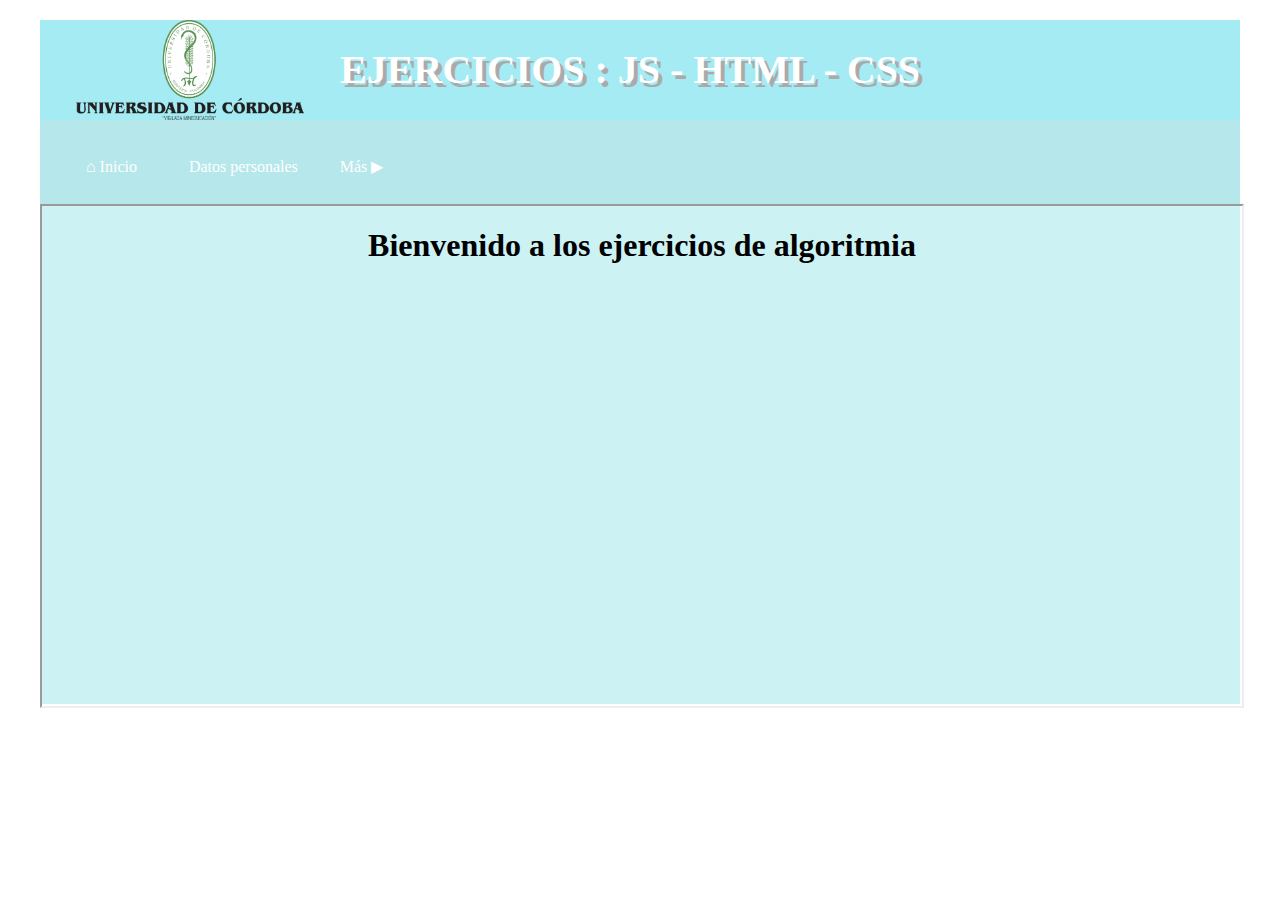
<file: index.html>
<!DOCTYPE html>
<html lang="en">
<head>
    <meta charset="UTF-8">
    <meta name="viewport" content="width=device-width, initial-scale=1.0">
    <LINK REL=StyleSheet HREF="CssRrincipal/style.css" TYPE="text/css"> 
    <title>PÁGINA PRINCIPAL</title>
</head>
<body>

   <main>
        <header>
            <section class="logo">
            </section>

            <section class="titulo">
                EJERCICIOS : JS - HTML - CSS
            </section>  
       </header>

       <section class="seccion1">
          <div class="navbar">
                   <div class="estilo_menu" class="navbar">
                     <a href="presentacion.html" target="contenido" class="active" href="javascript:void(0)">⌂ Inicio</a>
                      <a href="algoritmos/personal/index.html" target="contenido">Datos personales</a>
                        <div class="dropdown">
                            <button class="dropbtn"> Más ▶
                             <i class="fa fa-caret-down"></i>
                            </button>
                                <div class="dropdown-content">
                                 <a href="algoritmos/ejercicio4/index.html" target="contenido">Área del círculo</a>
                                 <a href="algoritmos/ejercicio2/index.html" target="contenido">Área del triangulo</a></p>
                                 <a href="./algoritmos/ejercicio3/index.html" target="contenido">Multiplicación</a></p>
                                 <a href="algoritmos/ejercicio1/index.html" target="contenido">Suma de números</a>
                                </div>
                        </div> 
                   </div> 
            </div> 
       </section>
       
       <section class="seccion2">
          <iframe src="presentacion.html" name="contenido" width="100%" height="100%"></iframe>
      </section>
      
   </main>
</body>
</html>
</file>
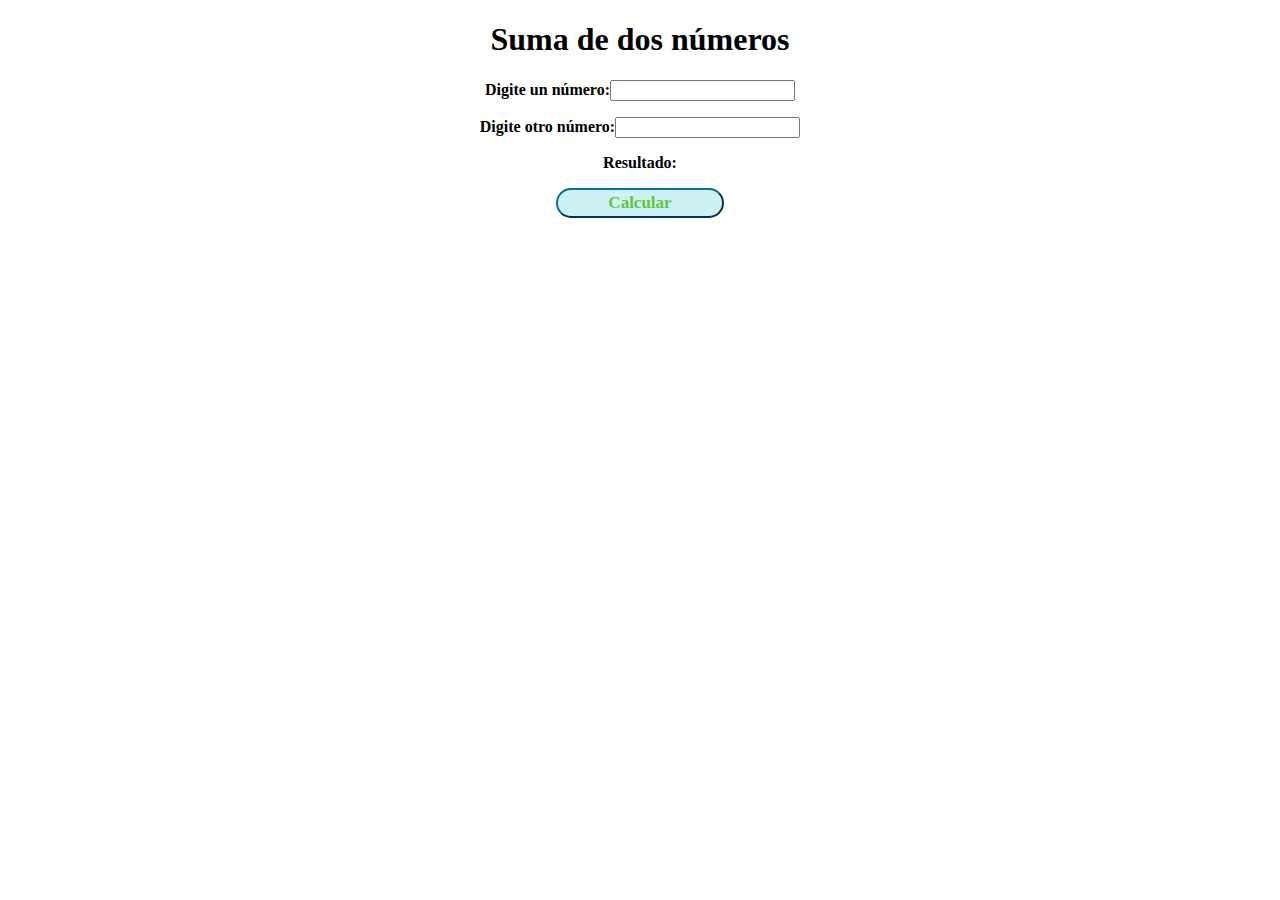
<file: algoritmos/ejercicio1/index.html>
<!DOCTYPE html>
<html lang="en">
<head>
    <meta charset="UTF-8">
    <meta name="viewport" content="width=device-width, initial-scale=1.0">
    <LINK REL=StyleSheet HREF="styele.css" TYPE="text/css"> 
    <title>Document</title>
</head>
<body><CENTER>
    <h1>Suma de dos números</h1>
    <p><label><b>Digite un número:</label><input id="n1" type="number"></p>
    <p><label><b>Digite otro número:</label><input id="n2" type="number"></p>
    <p><label><b>Resultado:  <b class="color">  </class><span id="resultado"></span></label></p>
   <button onclick="suma()" class="button"><b>Calcular</b></button>
    <script src="codigo.js"></script>
</CENTER>
</body>
</html>
</file>
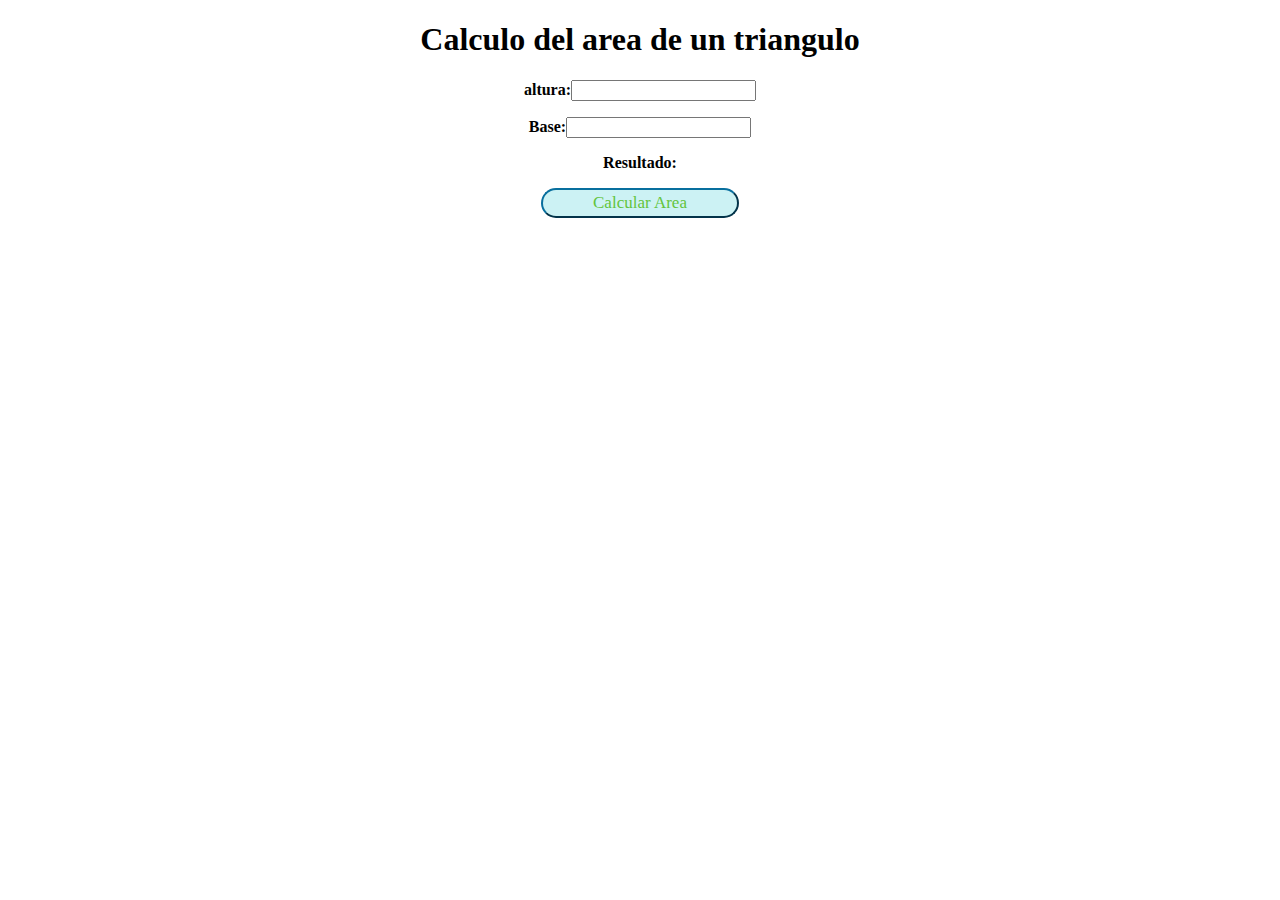
<file: algoritmos/ejercicio2/index.html>
<!DOCTYPE html>
<html lang="en">
<head>
    <meta charset="UTF-8">
    <meta name="viewport" content="width=device-width, initial-scale=1.0">
    <LINK REL=StyleSheet HREF="styele.css" TYPE="text/css"> 
    <title>Document</title>
</head>
<body>
<CENTER>
    <h1>Calculo del area de un triangulo</h1>
    <script src="codigo.js"></script>
    <p><label><b>altura:</b></label><input id="altura" type="number"></p>
    <p><label><b>Base:</b></label><input id="base" type="number"></p>
    <p><label><b>Resultado:  <b class="color"></class><span id="resultado"></span></label></p>    
    <button onclick="area()" class="button">Calcular Area</button>
    </script>
</CENTER>
</body>
</html>
</file>
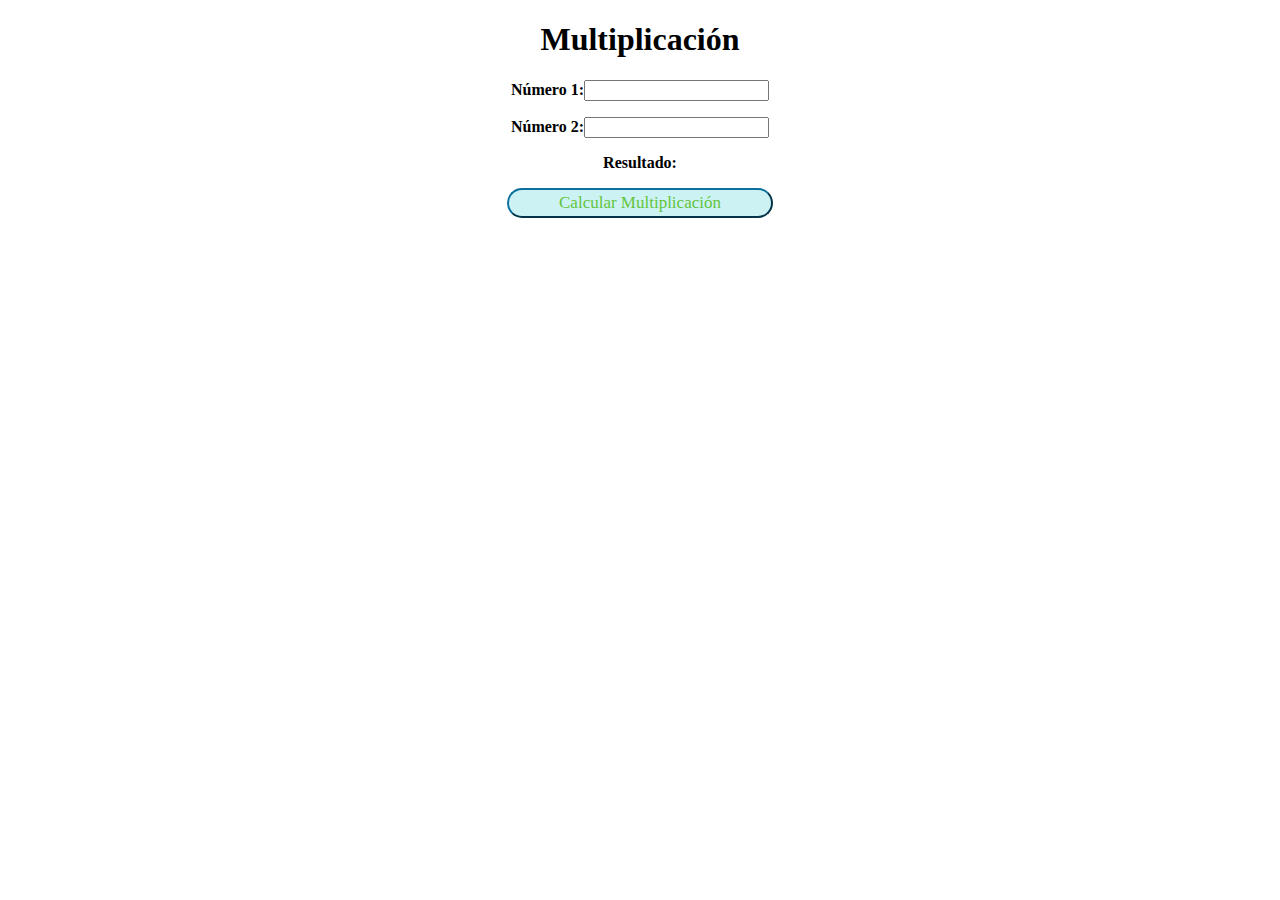
<file: algoritmos/ejercicio3/index.html>
<!DOCTYPE html>
<html lang="en">
<head>
    <meta charset="UTF-8">
    <meta http-equiv="X-UA-Compatible" content="IE=edge">
    <meta name="viewport" content="width=device-width, initial-scale=1.0">
    <LINK REL=StyleSheet HREF="styele.css" TYPE="text/css"> 
    <title>Document</title>
</head>
<body>
    <CENTER>
        <h1>Multiplicación</h1>
        <script src="codigo.js"></script>
        <p><label><b>Número 1:</b></label><input id="N1" type="number"></p>
        <p><label><b>Número 2:</b></label><input id="N2" type="number"></p>
        <p><label><b>Resultado:  <b class="color"></class><span id="resultado"></span></label></p>    
        <button onclick="multiplicar()" class="button">Calcular Multiplicación</button>
        </script>
    </CENTER>
</body>
</html>
</file>
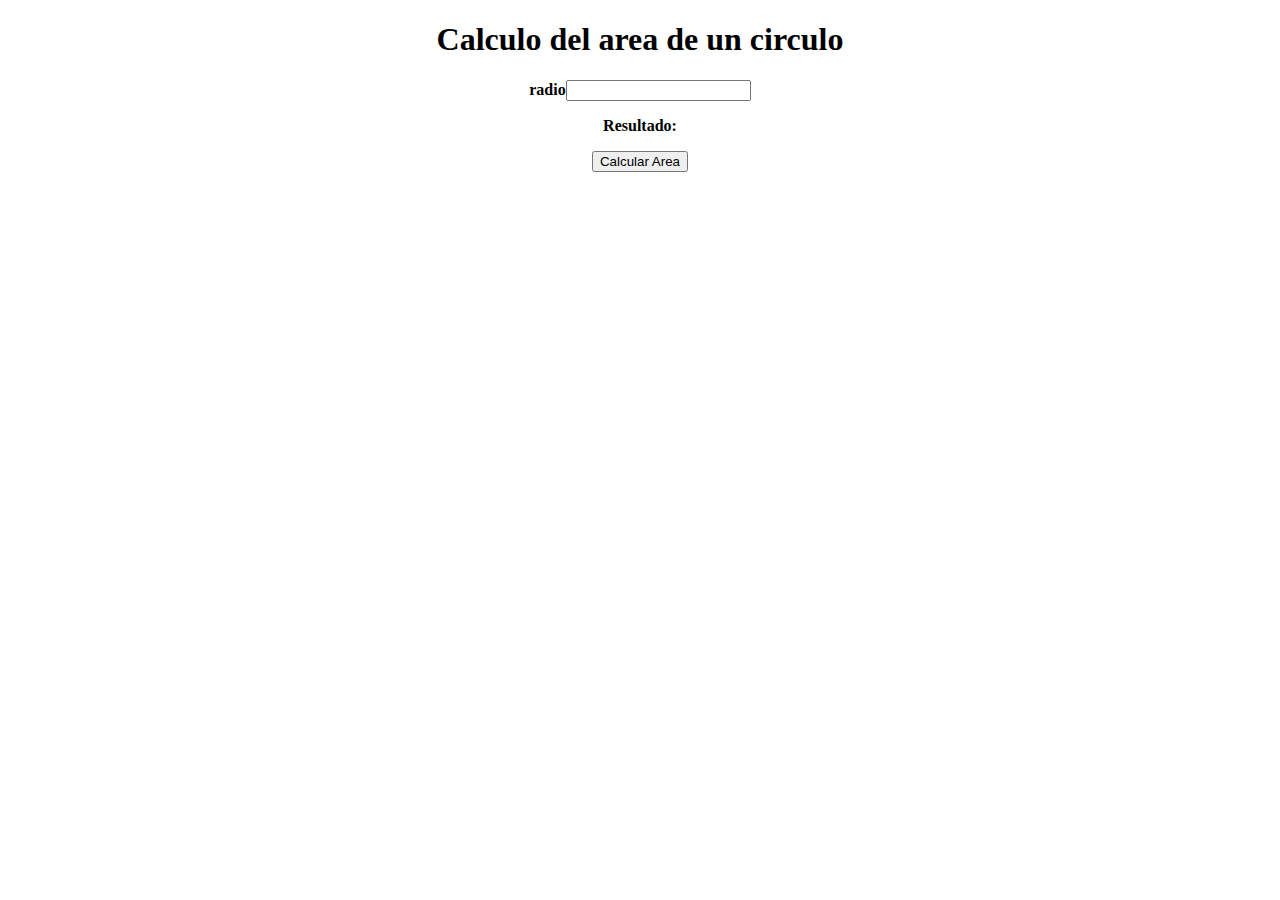
<file: algoritmos/ejercicio4/index.html>
<!DOCTYPE html>
<html lang="en">
<head>
    <meta charset="UTF-8">
    <meta http-equiv="X-UA-Compatible" content="IE=edge">
    <meta name="viewport" content="width=device-width, initial-scale=1.0">
    <title>Document</title>
</head>
<body><center>
    <h1>Calculo del area de un circulo</h1>
    <script src="codigo.js"></script>
    <p><label><b>radio</b></label><input id="N1" type="number"></p>
   
    <p><label><b>Resultado: </label> <b class="color"></class><span id="resultado"></span></p>    
    <button onclick="area()" class="button">Calcular Area</button>
    </script>
</center>
</body>
</html>
</file>
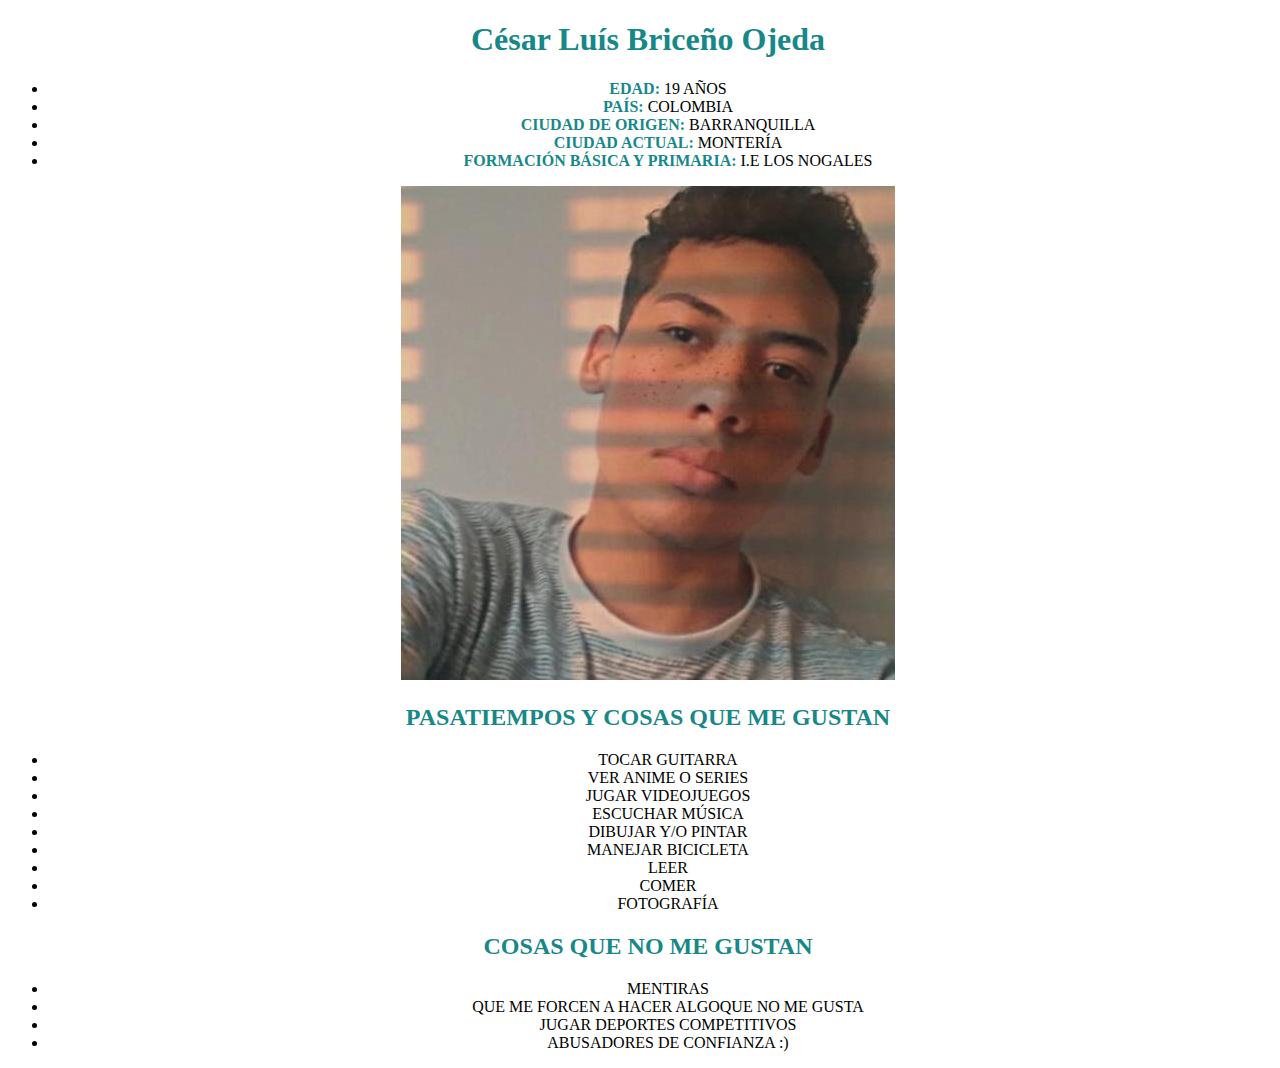
<file: algoritmos/personal/index.html>
<!DOCTYPE html>
<html lang="en">
<head>
    <meta charset="UTF-8">
    <meta http-equiv="X-UA-Compatible" content="IE=edge">
    <meta name="viewport" content="width=device-width, initial-scale=1.0">
    <title> Mi presentación</title>
    <link rel="stylesheet" href="../personal/CSS/StylePersonal.css">
</head>
<body> 
    <header>
            <section>
                    <h1> César Luís Briceño Ojeda</h1>
                        <nav>       
                             <ul>
                                   <LI><b>EDAD:</b> 19 AÑOS</LI>
                                   <LI><b>PAÍS:</b> COLOMBIA</LI>
                                   <LI><b>CIUDAD DE ORIGEN:</b> BARRANQUILLA</LI>
                                   <LI><b>CIUDAD ACTUAL:</b>  MONTERÍA</LI>
                                   <LI><b>FORMACIÓN BÁSICA Y PRIMARIA:</b>  I.E LOS NOGALES</LI>
                
                             </ul>
                        </nav>
            </section>
<img src="Img/Foto.jpg" aling="center">

    </header>
    <main>
        <article>
            <h2>PASATIEMPOS Y COSAS QUE ME GUSTAN</h2>
            <section>
                <UL>
                   <LI>TOCAR GUITARRA</LI>
                   <LI>VER ANIME O SERIES</LI>
                   <li> JUGAR VIDEOJUEGOS </li>
                   <LI>ESCUCHAR MÚSICA</LI>
                   <LI>DIBUJAR Y/O PINTAR</LI>
                   <LI>MANEJAR BICICLETA</LI>
                   <LI>LEER</LI>
                   <LI>COMER</LI>
                   <LI>FOTOGRAFÍA</LI>
                </UL>
            </section> 
        </article>
        <article>
            <h2>COSAS QUE NO ME GUSTAN</h2>
            <section>
                <UL>
                    <LI>MENTIRAS</LI>
                    <LI>QUE ME FORCEN A HACER ALGOQUE NO ME GUSTA</LI>
                    <LI>JUGAR DEPORTES COMPETITIVOS</LI>
                    <LI>ABUSADORES DE CONFIANZA :)</LI>
                </UL>
            </section>
        </article>
    </main>
</body>
</html>
</file>
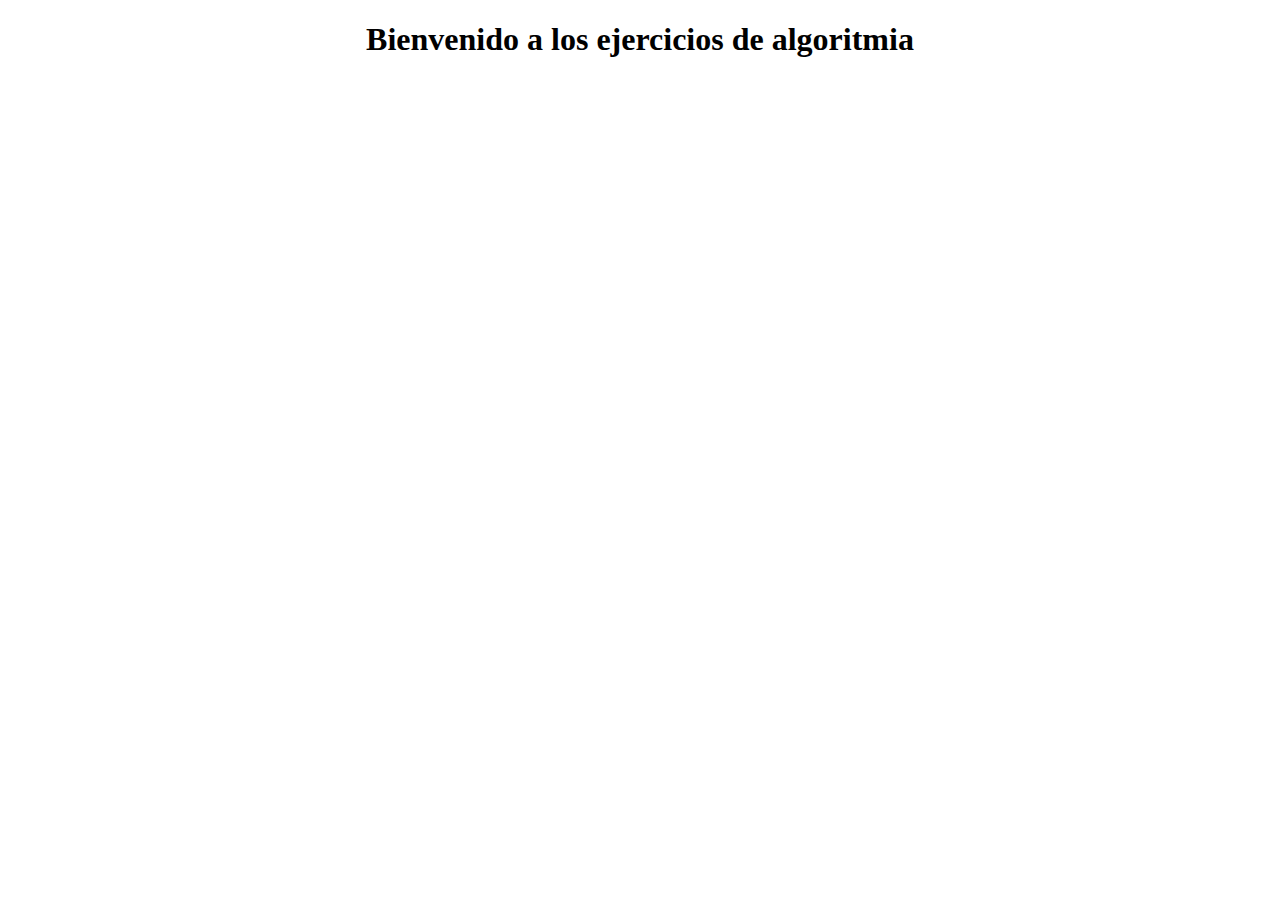
<file: presentacion.html>
<!DOCTYPE html>
<html lang="en">
<head>
    <meta charset="UTF-8">
    <meta name="viewport" content="width=device-width, initial-scale=1.0">
    <title>Document</title>
</head>
<body>  
         <center><h1>Bienvenido a los ejercicios de algoritmia</h1></center>  
</body>
</html>
</file>
<file: CssRrincipal/style.css>
/* regla general para todos el documentos */
*{  
    margin: 0em; /*magen */
    padding: 0em;
}

main{
    width: 1200px; /* ancho de main */
    margin: auto; /*magenes automaticos */
}
/* menú de opciones*/
.seccion1{
   background-color:  #b6e7eb;
   height: 20%;
   width: 100%;
   float: left;
   line-height: 50px; /*brinda espacio entre el contenido y la línea del margen*/
}

.estilo_menu{
   margin-left: 20px;    
   margin-top: 10px;
} 
/*aquí se muestra el contenido*/
.seccion2{
    background-color: #ccf2f4;
    height: 500px;
    width: 100%;
    float: left;
 }

header{
    height: 100px;
    width: 1200px;
    margin-top: 20px;   
}

.logo{
    width: 25%;
    background-color: #a4ebf3;
    text-align:right;
    height: 100px;
    background-image: url(../img/Universidad_Escudo.png);
    background-size: contain;
    background-repeat: no-repeat; /*evitar mosaico del backround*/
    background-position-x: center;
    float: left;
}

.titulo{
  width: 75%;
   float: left;
   line-height: 100px;
   text-align:justify;
   font-size: 40px;
   font-weight: bold;
   color: white;
   background-color: #a4ebf3; 
   text-shadow: 4px 4px #aaaaaa; /*sombra de texto*/
}


.button {
    color: #a4ebf3;
    padding: 3px 50px;
    text-align: center;
    display: inline-block;
    font-size: 17px;
    font-family: 'Times New Roman', Times, serif;
    margin-top: 8px 20px;
    transition-duration: 0.8s; /*animación del botón*/
    cursor: pointer; /*cambiar el tipo de cursor*/
    border-radius: 2cm; /*efecto de redondeo al botón*/
    border-color: green;
    background-color: #a4ebf3;
  }
  
.button:hover {
    background-color: #4CAF50;
    color: white;
  }

​.navbar {
  overflow: hidden;
 
}

.navbar a {
  float: left;
  color: white;
  text-align: center;
  padding: 12px 26px;
  text-decoration: none;
}

.dropdown {
  float: left;
  overflow: hidden;
}

.dropdown .dropbtn {
  font-size: 16px;  
  border: none;
  outline: none;
  color: white;
  padding: 27px 16px;
  background-color: inherit;
  font-family: inherit;
  margin: 0;
 
}

.navbar a:hover, .dropdown:hover .dropbtn {
  background-color: rgba(130, 159, 163, 0.918);
}

.dropdown-content {
  display: none;
  position:absolute;
  background-color: #f9f9f9;
  min-width: 160px;
  box-shadow: 0px 12px 16px 0px rgba(0,0,0,0.2);
  z-index: 1;
}

.dropdown-content a {
  float: none;
  color: #414d92;
  padding: 12px 16px;
  text-decoration: none;
  display: block;
  text-align: left;
}

.dropdown-content a:hover {
  background-color: rgba(130, 159, 163, 0.918);
}

.dropdown:hover .dropdown-content {
  display: block;
}

.sticky {
  position: fixed;
  top: 0;
  width: 100%;
}
.sticky + .content {
  padding-top: 60px;
}
</file>
<file: algoritmos/ejercicio1/styele.css>
.button {
    color: #63c43c;
    padding: 3px 50px;
    text-align: center;
    display: inline-block;
    font-size: 17px;
    font-family: 'Times New Roman', Times, serif;
    margin-top: 8px 20px;
    transition-duration: 0.8s; /*animación del botón*/
    cursor: pointer; /*cambiar el tipo de cursor*/
    border-radius: 2cm; /*efecto de redondeo al botón*/
    border-color: rgb(8, 111, 158);
    background-color: #ccf2f4;
  }
  b.color{
      color: teal;
  }
</file>
<file: algoritmos/ejercicio2/styele.css>
.button {
  color: #63c43c;
  padding: 3px 50px;
  text-align: center;
  display: inline-block;
  font-size: 17px;
  font-family: 'Times New Roman', Times, serif;
  margin-top: 8px 20px;
  transition-duration: 0.8s; /*animación del botón*/
  cursor: pointer; /*cambiar el tipo de cursor*/
  border-radius: 2cm; /*efecto de redondeo al botón*/
  border-color: rgb(8, 111, 158);
  background-color: #ccf2f4;
}
b.color{
    color: teal;
}
</file>
<file: algoritmos/ejercicio3/styele.css>
.button {
  color: #63c43c;
  padding: 3px 50px;
  text-align: center;
  display: inline-block;
  font-size: 17px;
  font-family: 'Times New Roman', Times, serif;
  margin-top: 8px 20px;
  transition-duration: 0.8s; /*animación del botón*/
  cursor: pointer; /*cambiar el tipo de cursor*/
  border-radius: 2cm; /*efecto de redondeo al botón*/
  border-color: rgb(8, 111, 158);
  background-color: #ccf2f4;
}
b.color{
    color: teal;
}
</file>
<file: algoritmos/personal/CSS/StylePersonal.css>
body{
    text-align:center;
    width: 100%;
    height: 100%;
font-family: Georgia, 'Times New Roman', Times, serif;
    --e-global-color-primary: #F3B3A6 ;

}
h1,h2{
    text-align:center;
    color: #178888;
}

b{
    color: #178888;
}
</file>
